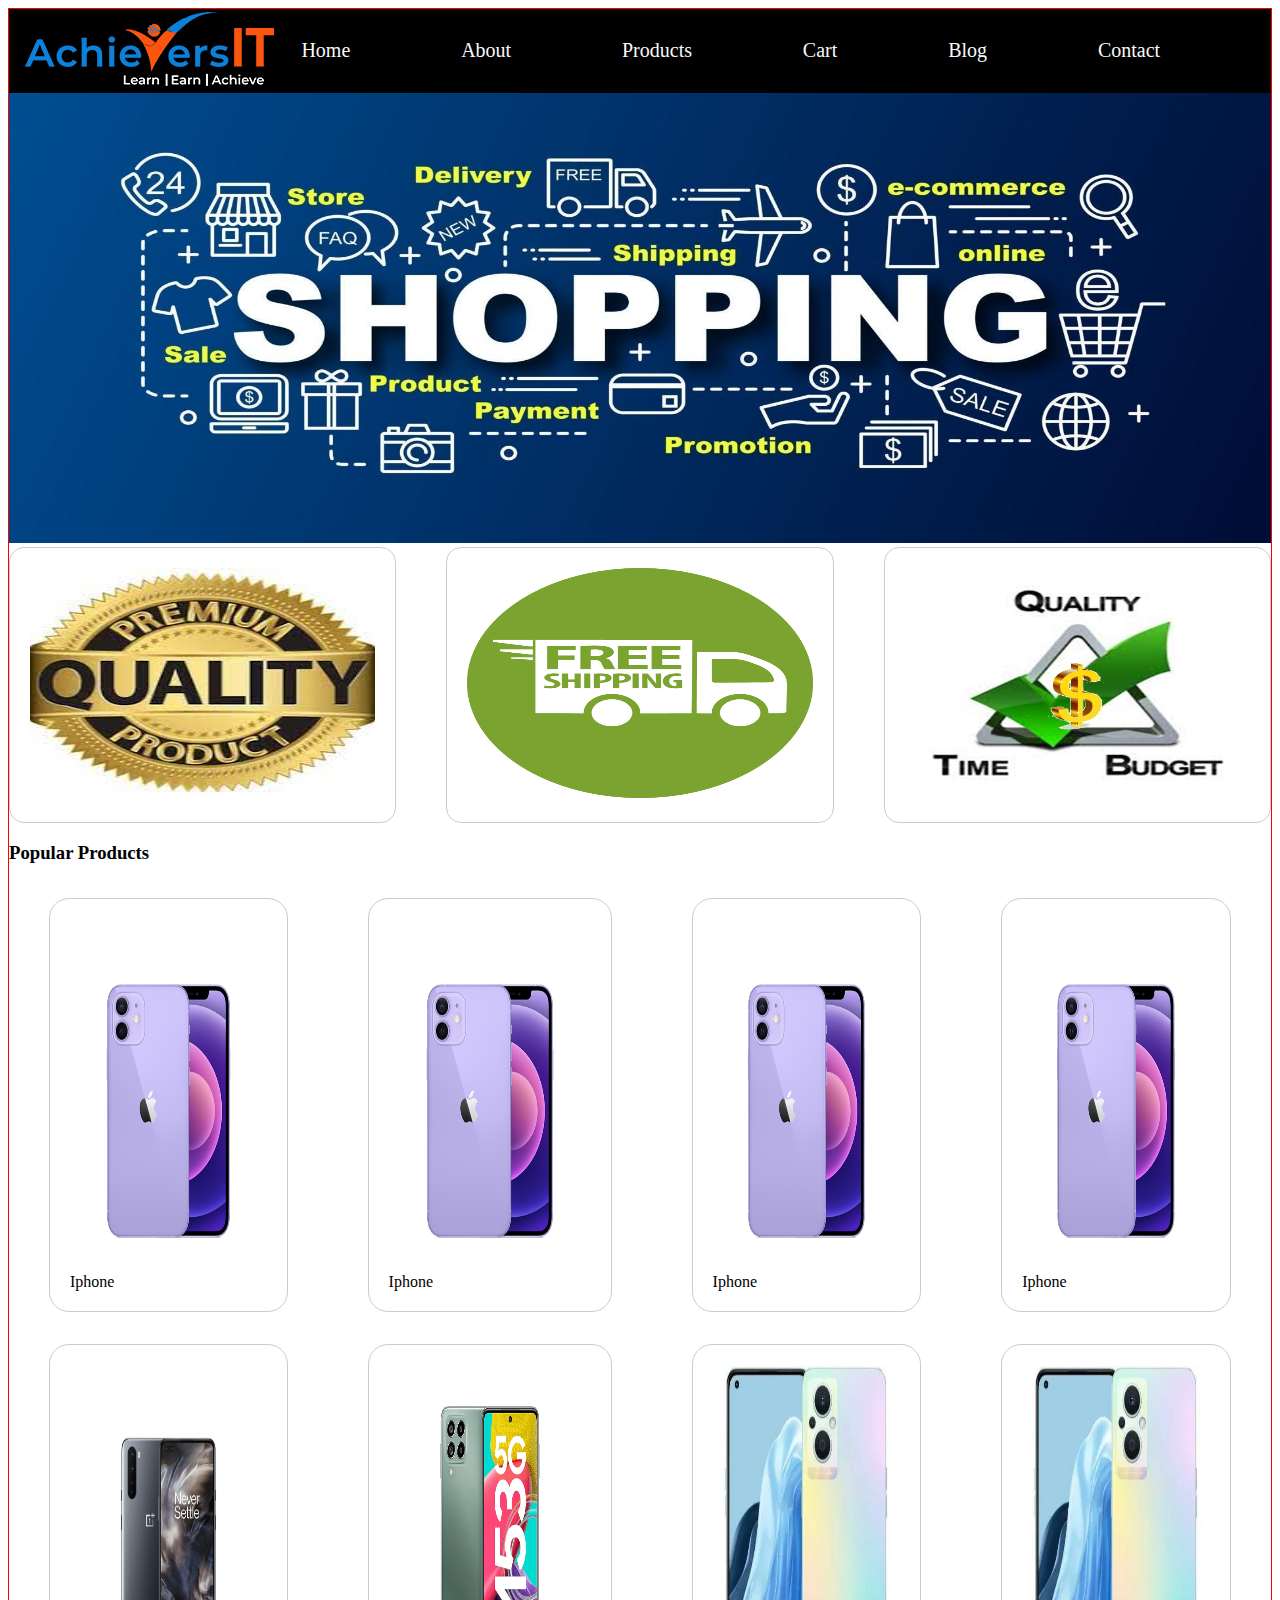
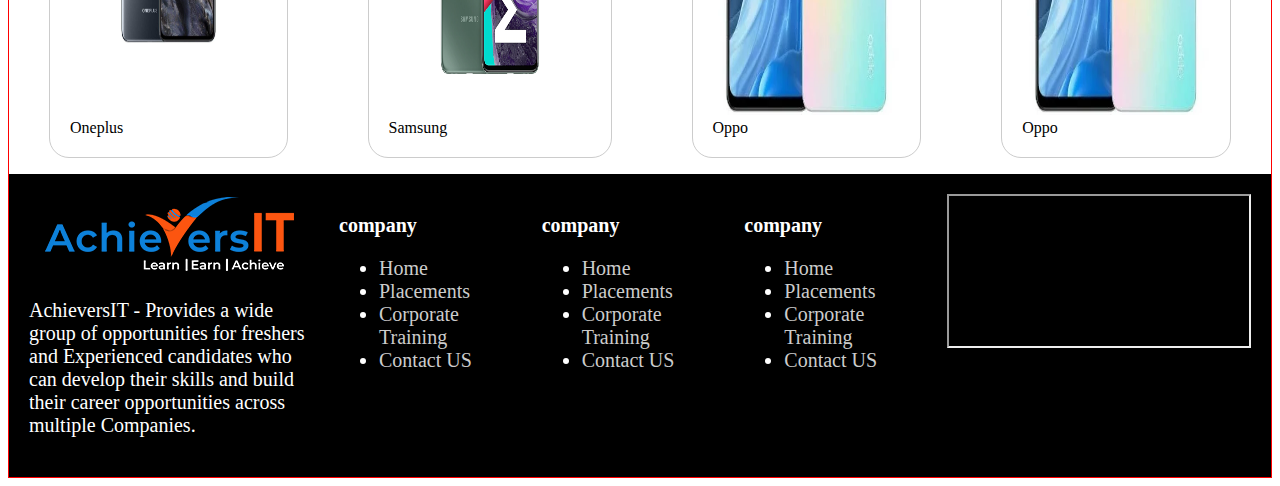
<file: index.html>
<!DOCTYPE html>
<html>
<head>
	<meta charset="utf-8">
	<meta name="viewport" content="width=device-width, initial-scale=1">
	<title>Index - Ecart</title>
	<!-- linking external css file into out html page -->
	<link rel="stylesheet" href="./css/styles.css">
</head>
<body>
	<section id="mainContainer">
		<!-- header design -->
		<header class="grid headerContainer">
			<div>
				<img src="./images/logo.png" alt="logo">
			</div>
			<nav>
				<ul class="grid">
					<li>
						<a href="index.html">Home</a>
					</li>
					<li>
						<a href="about.html">About</a>
					</li>
					<li>
						<a href="products.html">Products</a>
					</li>
					<li>
						<a href="cart.html">Cart</a>
					</li>
					<li>
						<a href="blog.html">Blog</a>
					</li>
					<li>
						<a href="contact.html">Contact</a>
					</li>

				</ul>
			</nav>
		</header>
		<!-- banner design -->
		<section class="banner">
			<img src="./images/banners/1.jpg" alt="banner 1">
		</section>
		<section class="grid feature">
			<div>
				<img src="./images/quality.jfif" alt="quality">
			</div>
			<div>
				<img src="./images/free_shipping.png" alt="free shipping">
			</div>
			<div>
				<img src="./images/dollar.png" alt="Dollar">
			</div>
		</section>
		<h3>Popular Products</h3>
		<section class="grid popularProducts">
			<figure>
				<img src="./images/iphone.png" alt="iphone">
				<figcaption>Iphone</figcaption>
			</figure>
			<figure>
				<img src="./images/iphone.png" alt="iphone">
				<figcaption>Iphone</figcaption>
			</figure>
			<figure>
				<img src="./images/iphone.png" alt="iphone">
				<figcaption>Iphone</figcaption>
			</figure>
			<figure>
				<img src="./images/iphone.png" alt="iphone">
				<figcaption>Iphone</figcaption>
			</figure>
			<figure>
				<img src="./images/oneplus.jpg" alt="oneplus">
				<figcaption>Oneplus</figcaption>
			</figure>
			<figure>
				<img src="./images/ss.webp" alt="Samsung">
				<figcaption>Samsung</figcaption>
			</figure>
			<figure>
				<img src="./images/oppo.webp" alt="oppo">
				<figcaption>Oppo</figcaption>
			</figure>
			<figure>
				<img src="./images/oppo.webp" alt="oppo">
				<figcaption>Oppo</figcaption>
			</figure>
		</section>
		<!-- footer section -->
		<footer class="grid">
			<section>
				<img src="../images/logo.png" alt="logo">
				<p>AchieversIT - Provides a wide group of opportunities for freshers and Experienced candidates who can develop their skills and build their career opportunities across multiple Companies.</p>
			</section>
			<section>
				<h3>company</h3>
				<ul>
					<li>
						<a href="#">Home</a>
					</li>
					<li>
						<a href="#">Placements</a>
					</li>
					<li>
						<a href="#">Corporate Training</a>
					</li>
					<li>
						<a href="#">Contact US</a>
					</li>
				</ul>
			</section>
			<section>
				<h3>company</h3>
				<ul>
					<li>
						<a href="#">Home</a>
					</li>
					<li>
						<a href="#">Placements</a>
					</li>
					<li>
						<a href="#">Corporate Training</a>
					</li>
					<li>
						<a href="#">Contact US</a>
					</li>
				</ul>
			</section>
			<section>
				<h3>company</h3>
				<ul>
					<li>
						<a href="#">Home</a>
					</li>
					<li>
						<a href="#">Placements</a>
					</li>
					<li>
						<a href="#">Corporate Training</a>
					</li>
					<li>
						<a href="#">Contact US</a>
					</li>
				</ul>
			</section>
			<section>
				<iframe src="https://www.google.com/maps/embed?pb=!1m18!1m12!1m3!1d3888.8101065477977!2d77.60838911430388!3d12.9199232195071!2m3!1f0!2f0!3f0!3m2!1i1024!2i768!4f13.1!3m3!1m2!1s0x3bae1548e290313f%3A0xfaf25026cfa3458d!2sAchieversIT%20Bangalore!5e0!3m2!1sen!2sin!4v1654687148959!5m2!1sen!2sin" allowfullscreen="" loading="lazy" referrerpolicy="no-referrer-when-downgrade"></iframe>
			</section>
		</footer>
	</section>
</body>
</html>
</file>
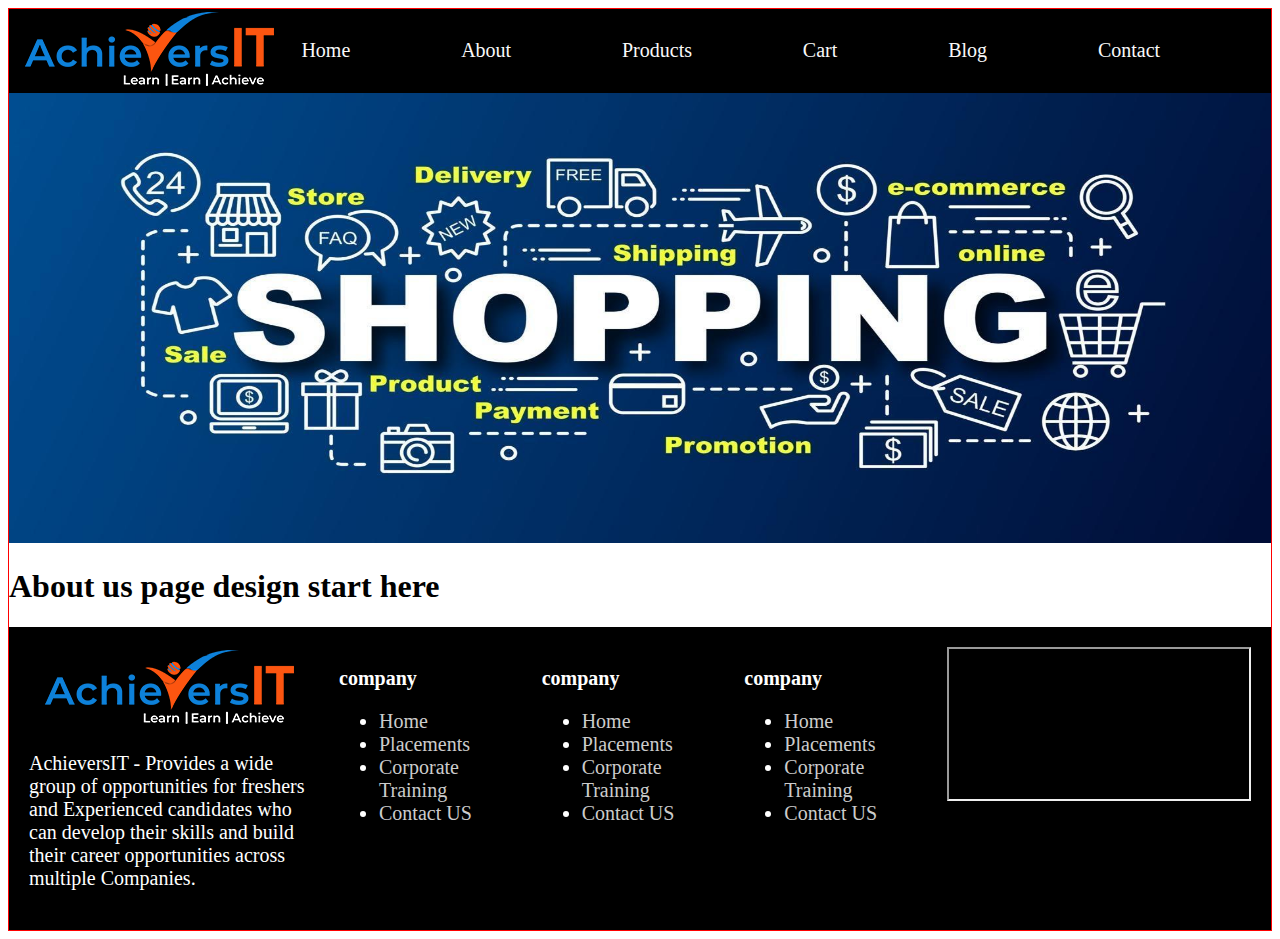
<file: about.html>
<!DOCTYPE html>
<html>
<head>
	<meta charset="utf-8">
	<meta name="viewport" content="width=device-width, initial-scale=1">
	<title>Index - Ecart</title>
	<!-- linking external css file into out html page -->
	<link rel="stylesheet" href="./css/styles.css">
</head>
<body>
	<section id="mainContainer">
		<!-- header design -->
		<header class="grid headerContainer">
			<div>
				<img src="./images/logo.png" alt="logo">
			</div>
			<nav>
				<ul class="grid">
					<li>
						<a href="index.html">Home</a>
					</li>
					<li>
						<a href="about.html">About</a>
					</li>
					<li>
						<a href="products.html">Products</a>
					</li>
					<li>
						<a href="cart.html">Cart</a>
					</li>
					<li>
						<a href="blog.html">Blog</a>
					</li>
					<li>
						<a href="contact.html">Contact</a>
					</li>

				</ul>
			</nav>
		</header>
		<!-- banner design -->
		<section class="banner">
			<img src="./images/banners/1.jpg" alt="banner 1">
		</section>
		<section>
			<h1>About us page design start here</h1>
		</section>
		<!-- footer section -->
		<footer class="grid">
			<section>
				<img src="../images/logo.png" alt="logo">
				<p>AchieversIT - Provides a wide group of opportunities for freshers and Experienced candidates who can develop their skills and build their career opportunities across multiple Companies.</p>
			</section>
			<section>
				<h3>company</h3>
				<ul>
					<li>
						<a href="#">Home</a>
					</li>
					<li>
						<a href="#">Placements</a>
					</li>
					<li>
						<a href="#">Corporate Training</a>
					</li>
					<li>
						<a href="#">Contact US</a>
					</li>
				</ul>
			</section>
			<section>
				<h3>company</h3>
				<ul>
					<li>
						<a href="#">Home</a>
					</li>
					<li>
						<a href="#">Placements</a>
					</li>
					<li>
						<a href="#">Corporate Training</a>
					</li>
					<li>
						<a href="#">Contact US</a>
					</li>
				</ul>
			</section>
			<section>
				<h3>company</h3>
				<ul>
					<li>
						<a href="#">Home</a>
					</li>
					<li>
						<a href="#">Placements</a>
					</li>
					<li>
						<a href="#">Corporate Training</a>
					</li>
					<li>
						<a href="#">Contact US</a>
					</li>
				</ul>
			</section>
			<section>
				<iframe src="https://www.google.com/maps/embed?pb=!1m18!1m12!1m3!1d3888.8101065477977!2d77.60838911430388!3d12.9199232195071!2m3!1f0!2f0!3f0!3m2!1i1024!2i768!4f13.1!3m3!1m2!1s0x3bae1548e290313f%3A0xfaf25026cfa3458d!2sAchieversIT%20Bangalore!5e0!3m2!1sen!2sin!4v1654687148959!5m2!1sen!2sin" allowfullscreen="" loading="lazy" referrerpolicy="no-referrer-when-downgrade"></iframe>
			</section>
		</footer>
	</section>
</body>
</html>
</file>
<file: css/styles.css>
/*
 Purpose:  This file contains all the css rules w.r.t our application;
 Author: Murali Pagadala;
 Date:  08/06/2022;

*/
/* Global css rules */
.grid{
	display: grid;
}

#mainContainer{
	border: 1px solid red;
}
/* Header styles */
.headerContainer{
	grid-template-columns: 20% auto;
	background-color: #000;
}

nav ul{
	grid-template-columns: repeat(6, auto);
	margin-top: 30px;
}
nav ul a{
	color: #f9f9f9;
    font-size: 20px;
    text-decoration: none;
    text-transform: capitalize;
}

/*Banner styles */
.banner img{
	width: 100%;
	height: 450px;
}

/*Features block styles */
.feature{
	grid-template-columns: repeat(3, 1fr);
	grid-gap: 0 50px;
}
.feature div{
	border:  1px solid #ccc;
	padding: 20px;
	border-radius: 15px;
}
.feature img{
	width: 100%;
	height: 230px;
}

/* Popular Products styles */
.popularProducts{
	grid-template-columns: repeat(4, auto);
}
.popularProducts img{
	width: 100%;
	height: 350px;
}
.popularProducts figure{
	border: 1px solid #ccc;
	padding: 20px;
	border-radius: 20px;
}
.popularProducts figure:hover{
	background-color: skyblue;
}


/*Footer styles */
footer{
	grid-template-columns: repeat(5, 1fr);
	background-color: #000;
	grid-column-gap: 30px;
	padding: 20px;
}
footer *{
	font-size: 20px;
	color: #fff;
}
footer a{
	text-decoration: none;
	color: #ccc;
}
</file>
